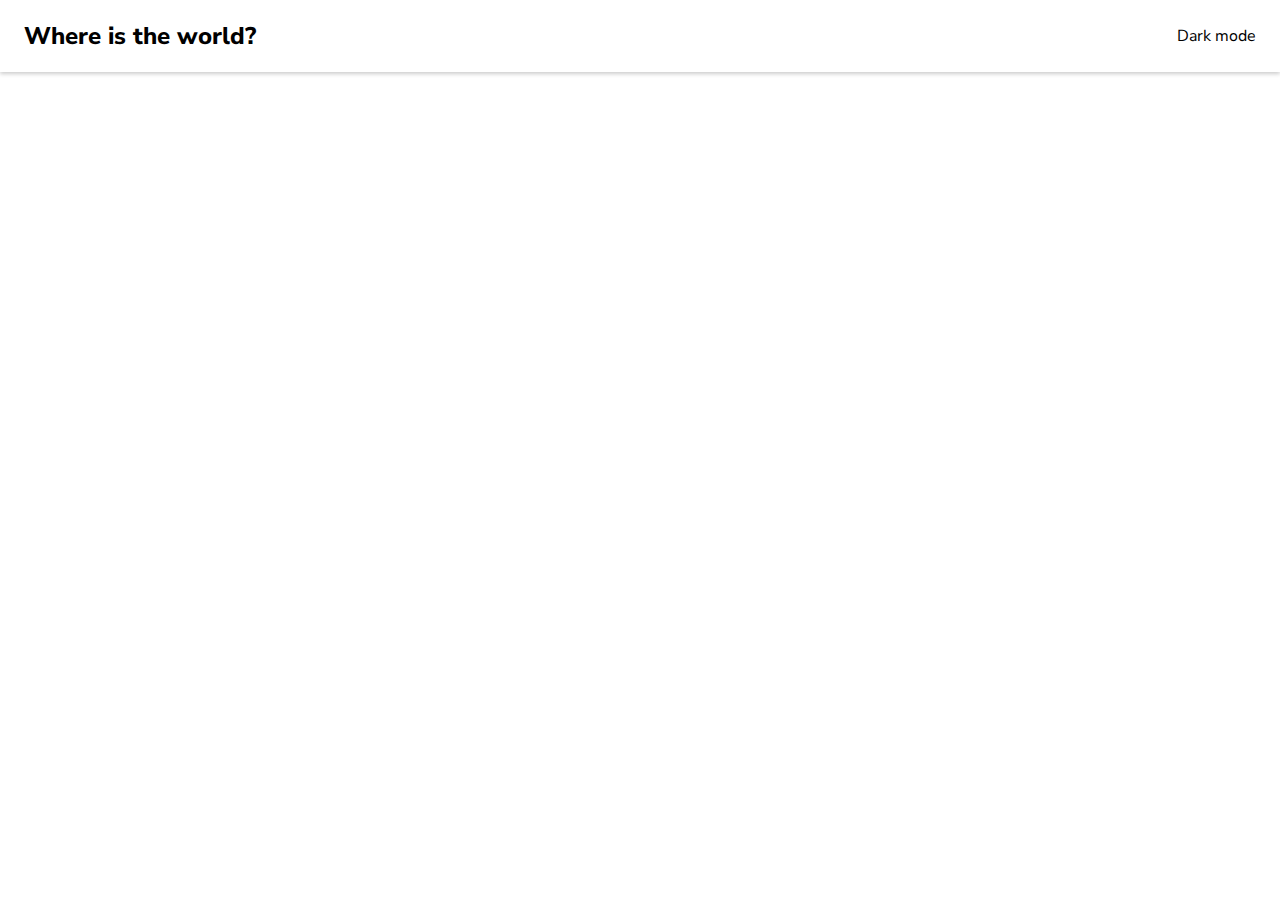
<file: index.html>
<!DOCTYPE html>
<html lang="en">
  <head>
    <meta charset="UTF-8" />
    <meta name="viewport" content="width=device-width, initial-scale=1.0" />
    <title>Document</title>
    <link rel="stylesheet" href="style.css" />
    <link
    href="https://fonts.googleapis.com/css?family=Nunito+Sans:200,300,regular,500,600,700,800,900"
    rel="stylesheet"
    />
    <link
    rel="stylesheet"
    href="https://cdnjs.cloudflare.com/ajax/libs/font-awesome/6.5.2/css/all.min.css"
    integrity="sha512-SnH5WK+bZxgPHs44uWIX+LLJAJ9/2PkPKZ5QiAj6Ta86w+fsb2TkcmfRyVX3pBnMFcV7oQPJkl9QevSCWr3W6A=="
    crossorigin="anonymous"
    referrerpolicy="no-referrer"
    />
</head>
<body>
    <header>
        <div class="header-content">
            <h2 class="title">Where is the world?</h2>
            <p><i class="fa-regular fa-moon"></i>&nbsp;&nbsp;Dark mode</p>
        </div>
    </header>
    
    <main>
        <div class="countries-container">
        </div>
    </main>
    <script src="script.js"></script>
</body>
</html>
</file>
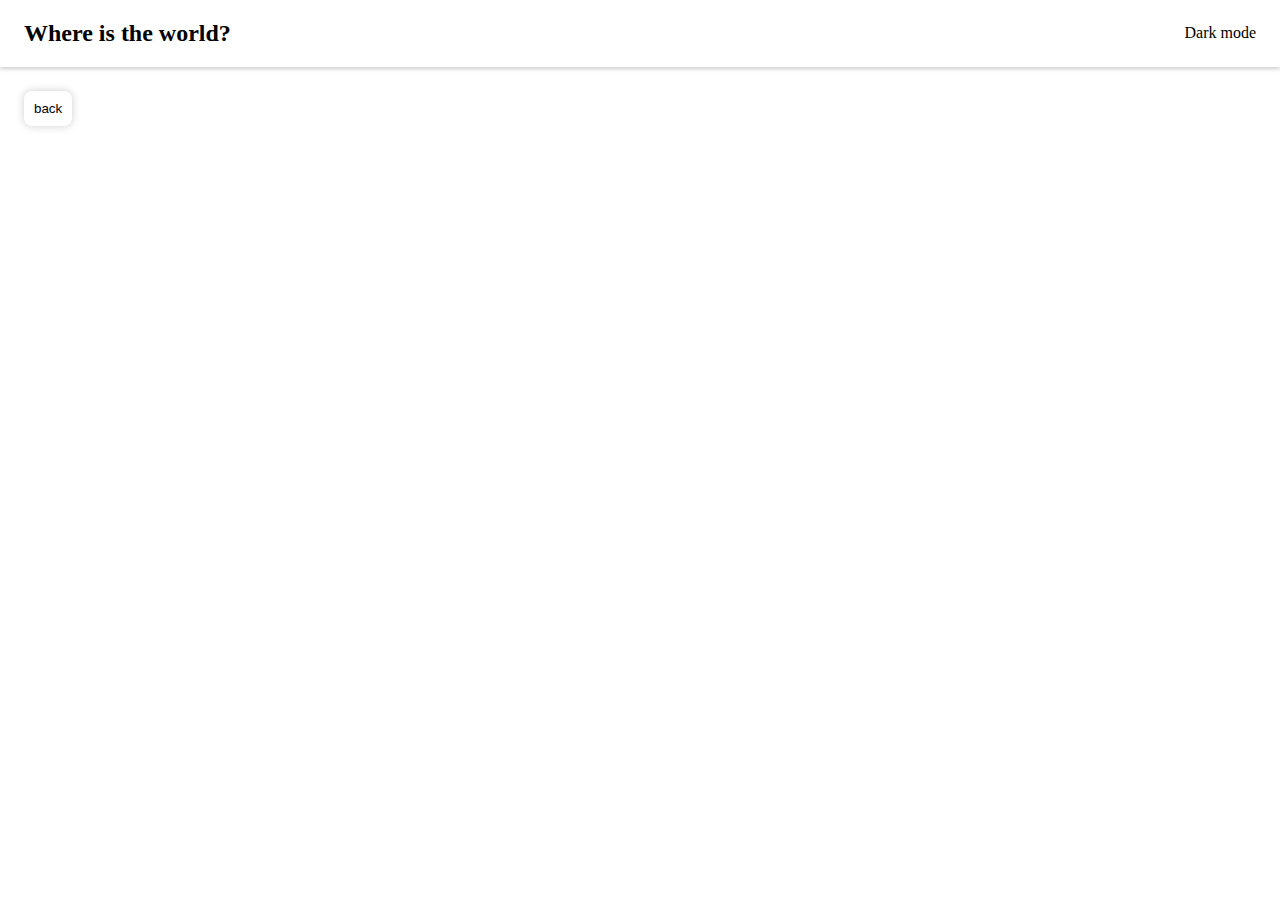
<file: country.html>
<!DOCTYPE html>
<html lang="en">
  <head>
    <meta charset="UTF-8" />
    <meta name="viewport" content="width=device-width, initial-scale=1.0" />
    <title>Document</title>
    <link rel="stylesheet" href="style.css" />
  </head>
  <body>
    <header>
      <div class="header-content">
        <h2 class="title">Where is the world?</h2>
        <p><i class="fa-regular fa-moon"></i>&nbsp;&nbsp;Dark mode</p>
      </div>
    </header>

    <main>
      <div class="country-details">
        <button class="back-btn">back</button>
        
      </div>
    </main>
    <script src="country.js"></script>
  </body>
</html>
</file>
<file: style.css>
*{
    box-sizing: border-box;
}

body{
    margin: 0;
    font-family: Nunito Sans;
}

header{
    box-shadow: 0px 2px 4px 0px rgba(0, 0, 0,0.2);
    padding-inline: 24px;
}

.header-content{
    display: flex;
    align-items: center;
    justify-content: space-between;
    max-width: 1280px;
    margin-inline: auto;
}

.title{
    font-weight: 800;
}

main{
    padding: 24px;
}

a{
    text-decoration-line: none;
    color: inherit;
}

.countries-container{
    max-width: 1280px;
    margin-inline: auto;
    margin-top: 16px;
    display: flex;
    gap: 64px;
    flex-wrap: wrap;
    justify-content: space-between;

}

.country-card{
    display: inline-block;
    width: 250px;
    border-radius: 8px;
    overflow: hidden;
    padding-bottom: 24px;
    box-shadow: 0px 0 8px 0px rgba(0, 0, 0,0.2);
    transition: all 0.2s ease-in-out;
}

.country-card:hover{
    transform: scale(1.05);
    box-shadow: 0px 0 16px 0px rgba(0, 0, 0,0.2);

}

.card-title{
    font-size: 24px;
    margin-block: 16px;
}

.card-text{
    padding-inline: 16px;
}

.card-text p{
    margin-block: 8px;
}

.country-card img{
    width: 100%;
}

.country-details{
    max-width: 1280px;
    margin-inline: auto;

}

.back-btn{
    padding: 10px;
    background-color: #fff;
    border-radius: 8px;
    outline: none;      
    border: none;
    box-shadow: 0 0 8px 0 rgba(0, 0, 0,0.2);
}
</file>
